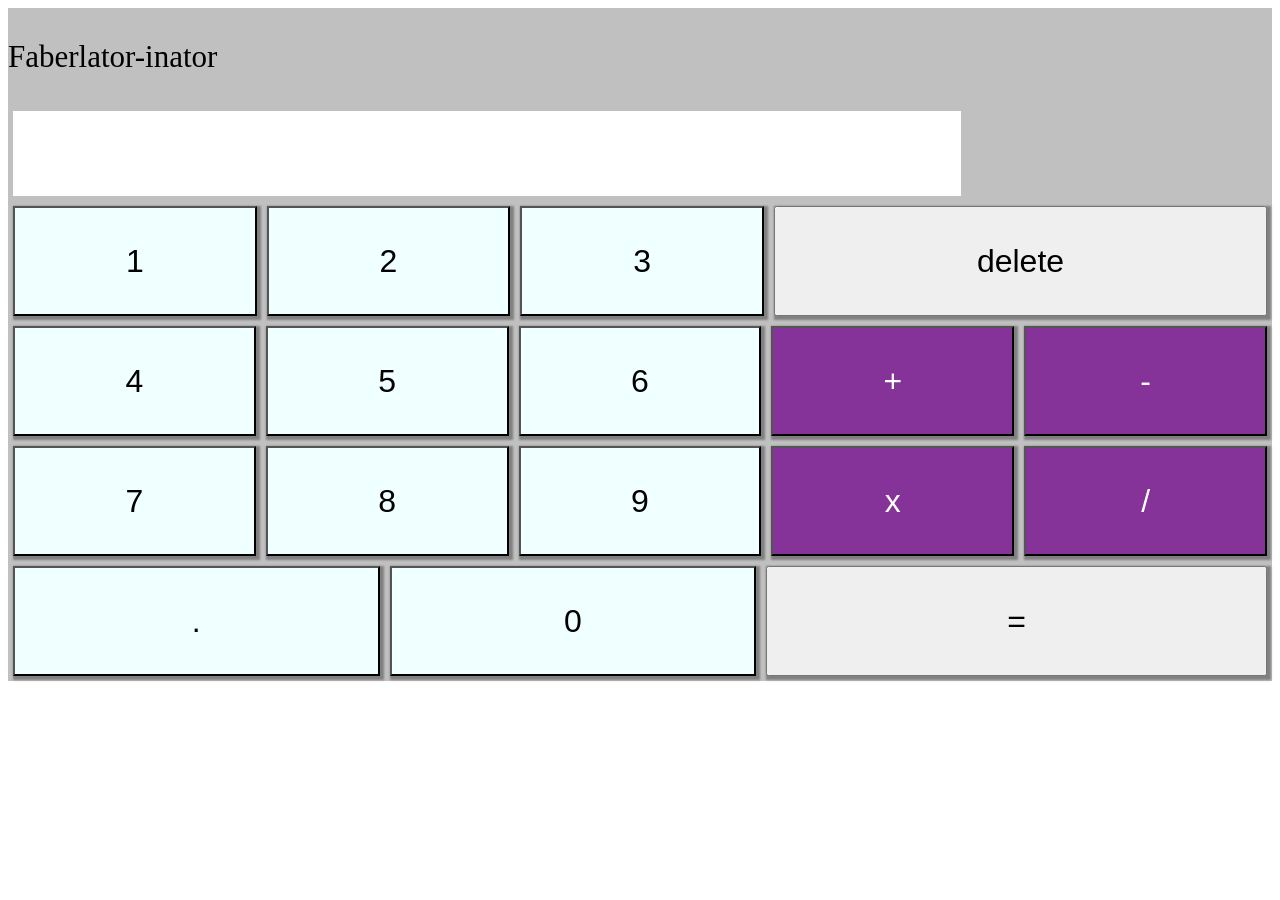
<file: index.html>
<!DOCTYPE html>
<html lang="en">
  <head>
    <meta charset="UTF-8" />
    <meta name="viewport" content="width=device-width, initial-scale=1.0" />
    <link rel="stylesheet" type="text/css" href="./style.css" media="screen" />
    <title>Calculator</title>
  </head>
  <body>
    <div id="titanium">
      <div>
        <div id="top">
          <p id="attribution">Faberlator-inator</p>
          <div id="display"></div>
        </div>
        <div id="btn-holder">
          <div id="row">
            <button class="btn number">1</button>
            <button class="btn number">2</button>
            <button class="btn number">3</button>
            <button class="btn del">delete</button>
          </div>
          <div id="row">
            <button class="btn number">4</button>
            <button class="btn number">5</button>
            <button class="btn number">6</button>
            <button class="btn operator">+</button>
            <button class="btn operator">-</button>
          </div>
          <div id="row">
            <button class="btn number">7</button>
            <button class="btn number">8</button>
            <button class="btn number">9</button>
            <button class="btn operator">x</button>
            <button class="btn operator">/</button>
          </div>
          <div id="row">
            <button class="btn number decimal">.</button>
            <button class="btn number zero">0</button>
            <button class="btn equal">=</button>
          </div>
        </div>
      </div>
    </div>
    <script src="./script.js"></script>
  </body>
</html>
</file>
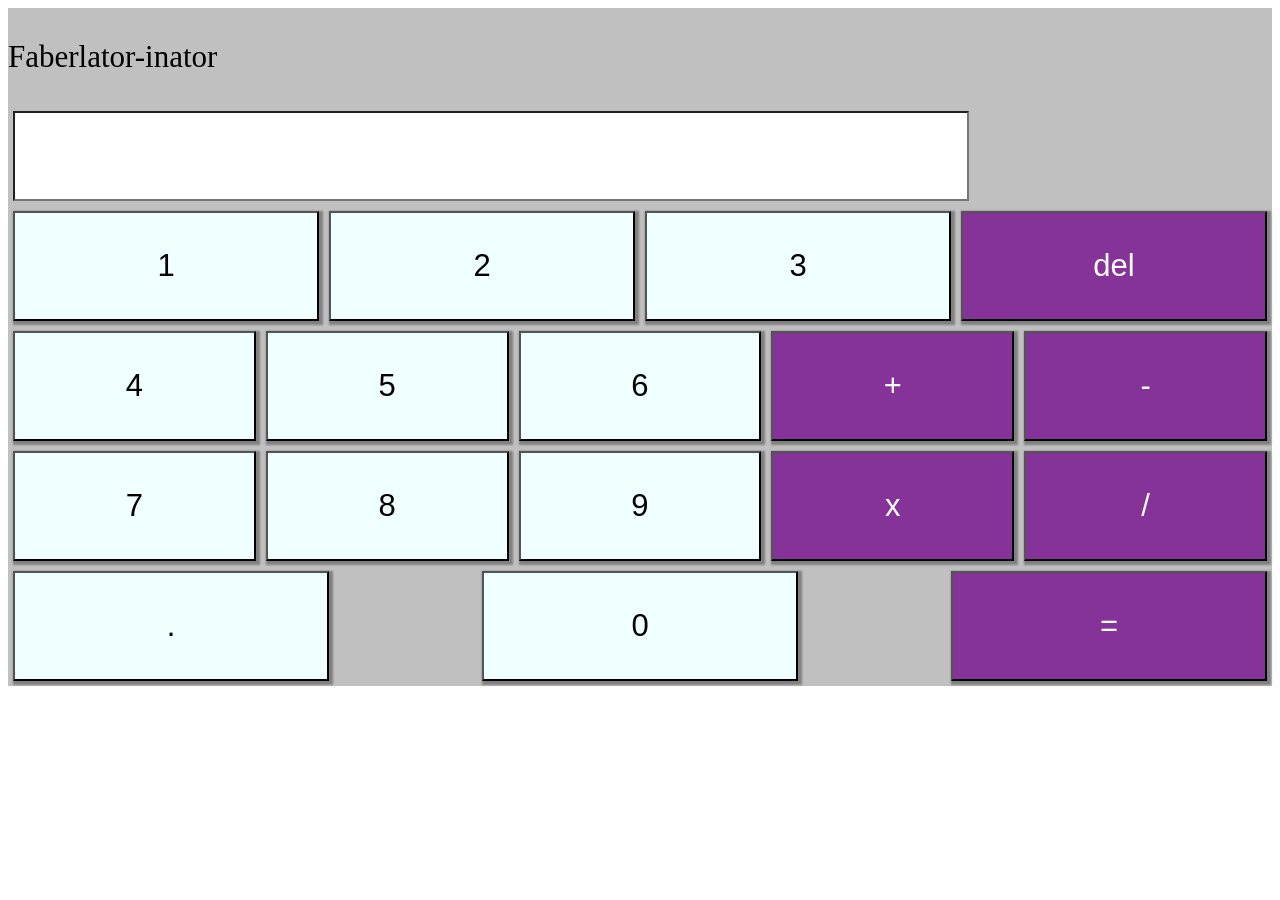
<file: christian.html>
<!DOCTYPE html>
<html lang="en">
  <head>
    <meta charset="UTF-8" />
    <meta name="viewport" content="width=device-width, initial-scale=1.0" />
    <link rel="stylesheet" type="text/css" href="./style.css" media="screen" />
    <title>Calculator</title>
  </head>
  <body>
    <div id="titanium">
    <div>
        <divn id="top">
          <p id="attribution">Faberlator-inator</p>
          <input type="text" id="display" readonly>
           
            </input type="text">
        </div>
        <div id="btn-holder">
          <div id="row">
            <button class="btn number" onclick="btnPush('1')"><p>1</p></button>
            <button class="btn number" onclick="btnPush('2')"><p>2</p></button>
            <button class="btn number" onclick="btnPush('3')"><p>3</p></button>
            <button class="btn operator" onclick="btnPush('del')"><p>del</p></button>
          </div>
          <div id="row">
            <button class="btn number" onclick="btnPush('4')"><p>4</p></button>
            <button class="btn number" onclick="btnPush('5')"><p>5</p></button>
            <button class="btn number" onclick="btnPush('6')"><p>6</p></button>
            <button class="btn operator" onclick="btnPush('+')"><p>+</p></button>
            <button class="btn operator" onclick="btnPush('-')"><p>-</p></button>
          </div>
          <div id="row">
            <button class="btn number" onclick="btnPush('7')"><p>7</p></button>
            <button class="btn number" onclick="btnPush('8')"><p>8</p></button>
            <button class="btn number" onclick="btnPush('9')"><p>9</p></button>
            <button class="btn operator" onclick="btnPush('x')"><p>x</p></button>
            <button class="btn operator" onclick="btnPush('/')"><p>/</p></button>
          </div>
          <div id="row">
            <button class="btn number" onclick="btnPush('.')"><p>.</p></button>
            <button class="btn number" onclick="btnPush('0')"><p>0</p></button>
            <button class="btn operator" onclick="btnPush('=')">
              <p>=</p>
            </button>
          </div>
        </div>
      </div>
    </div>
    <script src="./script.js"></script>
  </body>
</html>
</file>
<file: style.css>
#display {
  background-color: white;
  width: 75%;
  height: 75px;
  margin: 5px;
  font-size: xx-large;
  text-align: right;
  padding-top: 10px;
}
#top {
  display: flex;
  flex-direction: column;
}
#titanium {
  background-color: silver;
}

#answer {
  color: black;
}

#row {
  display: flex;
  height: 120px;
  flex-direction: row;
  justify-content: space-between;
}

.btn {
  display: flex;
  justify-content: center;
  align-items: center;
  text-align: center;
  height: full;
  width: 25%;
  box-shadow: 2px 2px 2px 2px gray;
  margin: 5px;
  font-size: xx-large;
}
.number {
  background-color: azure;
}
.operator {
  background-color: #863399;
  color: white;
}
p {
  font-size: 31px;
}
.container {
  display: flex;
}

.decimal {
  width: 30%;
}
.zero {
  width: 30%;
}
.equal {
  width: 41%;
}
.del {
  width: 51%;
}
</file>
